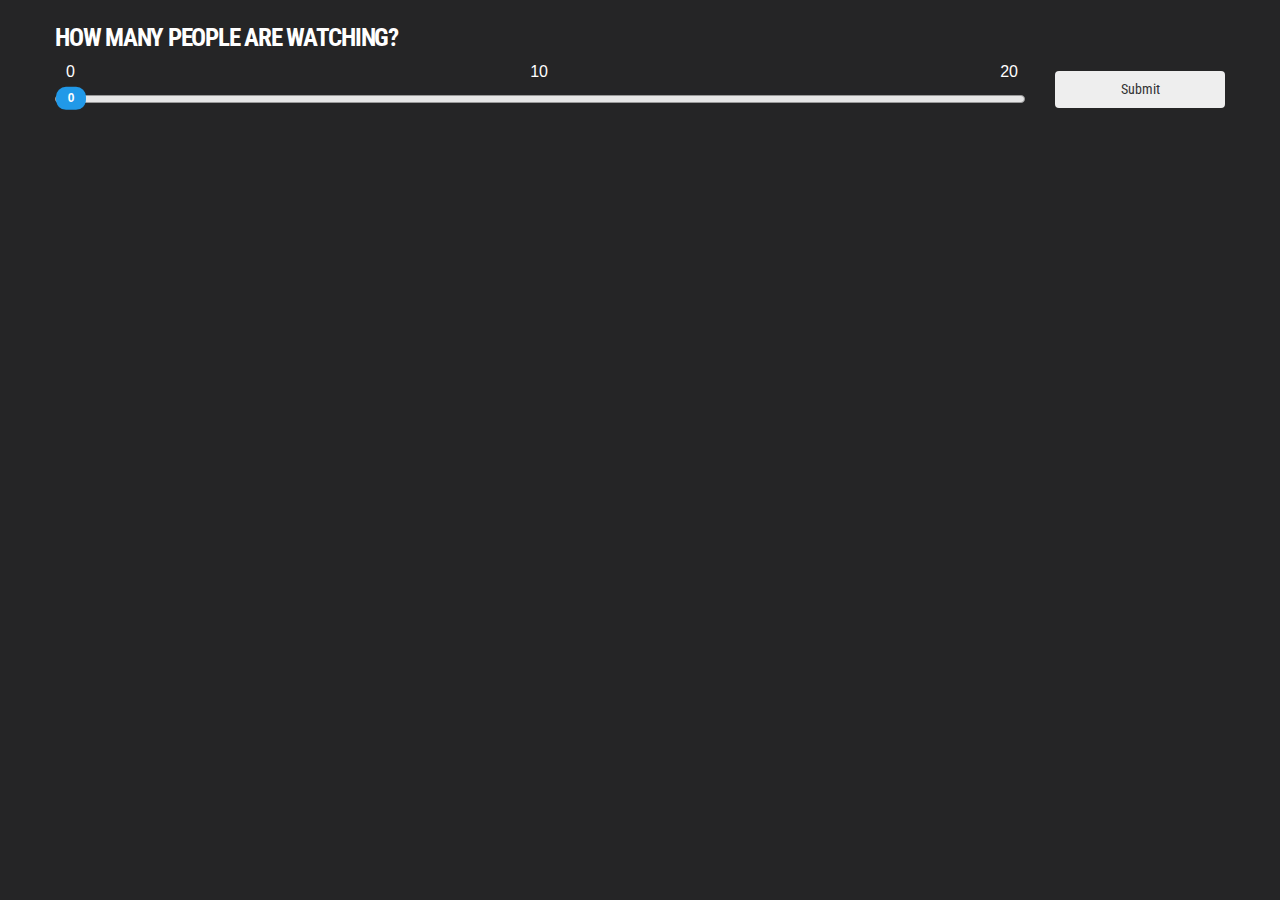
<file: index.html>
<!doctype html>
<html class="no-js" lang="en" dir="ltr">
  <head>
    <meta charset="utf-8">
    <meta http-equiv="x-ua-compatible" content="ie=edge">
    <meta name="viewport" content="width=device-width, initial-scale=1.0">
    <title>Crossroads Live</title>
    <link rel="stylesheet" href="css/foundation.css">
    <link rel="stylesheet" href="css/app.css">
    <link href='//fonts.googleapis.com/css?family=Roboto+Condensed:400,700' rel='stylesheet' type='text/css'>
  </head>
  <body>

    <div class="row slider-container">
      <div class="medium-12 columns">
        <h4 class="strong">How many people are watching?</h4>
        <div class="row">
          <div class="medium-10 columns">
            <div class="text-center">
              <span class="slider-0">0</span>
              <span class="slider-10">10</span>
              <span class="slider-20">20</span>
            </div><!--/text-center-->
            <div class="slider" data-slider data-initial-start="0" data-end="20">
              <span class="slider-handle"  data-slider-handle role="slider" tabindex="1"></span>
              <span class="slider-fill" data-slider-fill></span>
              <input type="hidden" id="slider-value">
            </div><!--/slider-->
            <div class='alert' style="display: none;">Please select a number higher than 0.</div>
          </div><!--/medium-10-->
          <div class="medium-2 columns">
            <input type="submit" class="jfk-button jfk-button-action button block" id="slider-submit" value="Submit">
          </div>

        </div><!--/row-->
      </div><!--/medium-12-->
    </div><!--/row-->

    <script src="js/vendor/jquery.js"></script>
    <script src="js/vendor/what-input.js"></script>
    <script src="js/vendor/foundation.js"></script>
    <script src="js/app.js"></script>
  </body>
</html>
</file>
<file: css/app.css>
body {
  background: #252526;
  color: #fff;
}

h1.strong, h2.strong, h3.strong, h4.strong, h5.strong, h6.strong {
    font-family: "Roboto Condensed", "Helvetica Neue", Roboto, Helvetica, Arial, sans-serif;
    font-weight: 700;
    text-transform: uppercase;
    letter-spacing: -.05em;
}
.button.block {
    display: block;
    width: 100%;
}

.alert {
  color: #e87979;
  margin-top: -15px;
  margin-bottom: 5px;
  text-align: center;
  float: left;
  width: 100%;
}

input[type="submit"], .button, .co-button {
    background-color: #eeeeee;
    border-radius: 4px;
    -webkit-border-radius: 4px;
    font-family: "Roboto Condensed", Helvetica, sans-serif;
    font-style: normal;
    font-weight: 400;
    padding: 6px 14px;
    line-height: 1.625;
    color: #333333;
}
input[type="submit"]:hover, .button:hover, .co-button:hover {
background-color: #d5d5d5;
color: #333333;
}


  .slider-container {
        padding-top: 5px;
  }

  .slider-container h4 {
    color: white;
    margin-bottom: 5px;
  }
  .slider-container .text-center {
    text-align: center; }
  .slider-container .slider-0 {
    float: left;
    padding-left: 11px; }
  .slider-container .slider-10 {
    margin: 0 auto;
    padding-left: 3px; }
  .slider-container .slider-20 {
    float: right;
    padding-right: 7px; }
  .slider-container .slider {
    margin-top: 11px;
    margin-bottom: 1rem;
    border: 1px solid #999;
    border-radius: 5px; }
    .slider-container .slider .slider-handle {
      text-align: center;
      line-height: 1.375rem;
      top: .15rem;
      border-radius: 10px;
      width: 30px;
      display: inline-block;
      font-size: 12px;
      font-weight: bold;
    }
    .slider-container .slider-fill {
      -webkit-border-radius: 5px 0 0 5px;
      border-radius: 5px 0 0 5px;
      height: 6px;
      background-color: #999;
    }
    .slider-container .slider .slider-active-segment {
      border-radius: 3px; }
  @media only screen and (min-width: 40.063em) {
    .slider-container .button {
      margin-top: 11px;
    }
    .slider-container {
      padding-top: 20px;
    }
  }
</file>
